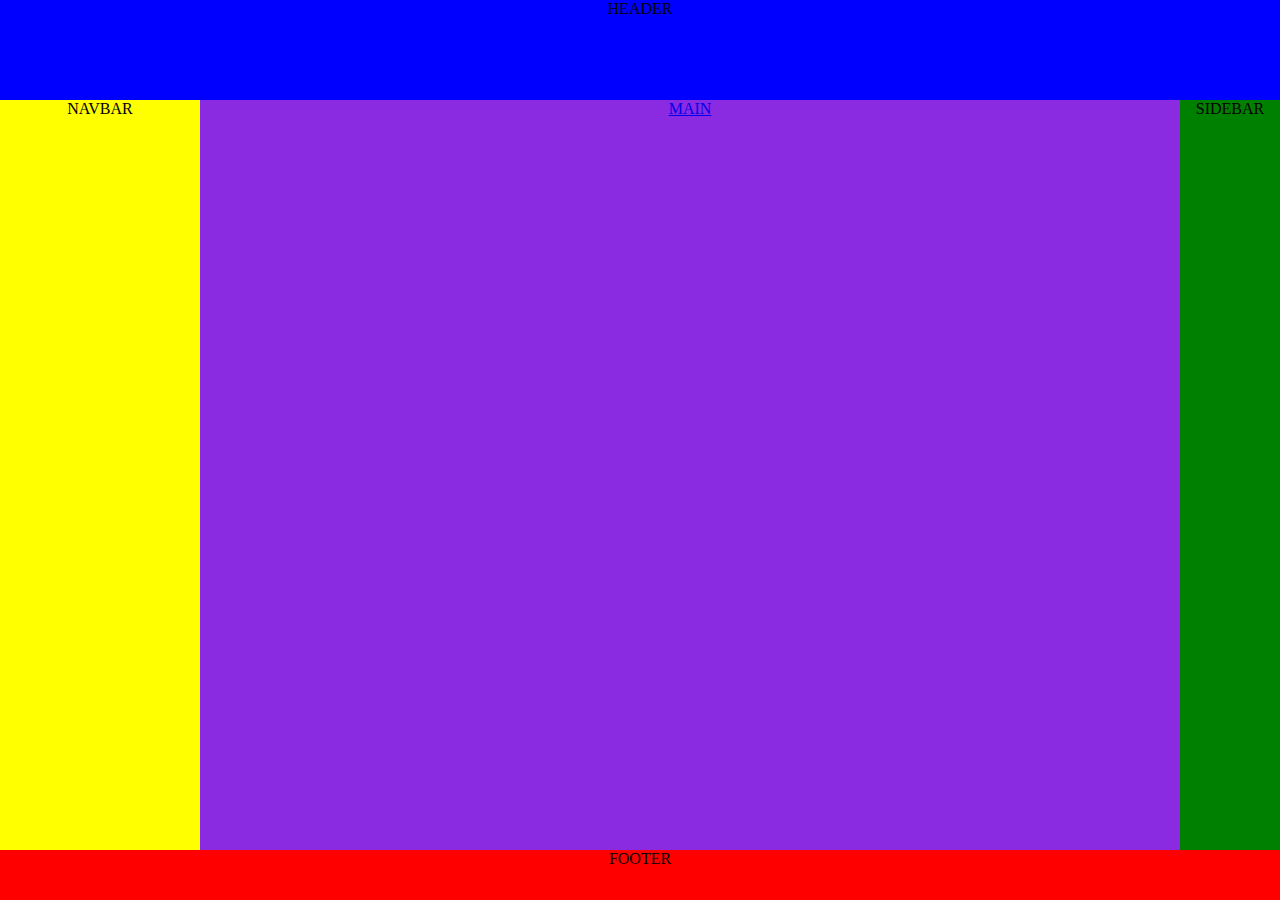
<file: ej-css-grid.html>
<!DOCTYPE html>
<html lang="en">

<head>
    <meta charset="UTF-8">
    <meta name="viewport" content="width=device-width, initial-scale=1.0">
    <link rel="stylesheet" href="assets/css/ej-css-grid.css">
    <title>css grid</title>
</head>

<body>
    <div id="container-grid">
        <header>HEADER</header>
        <nav>NAVBAR</nav>
        <a href="index-css-grid.html"><main>MAIN</main></a>
        
        <sidebar>SIDEBAR</sidebar>
        <footer>FOOTER</footer>
    </div>
</body>

</html>
</file>
<file: assets/css/ej-css-grid.css>
*{
    height:100%;
}

#container-grid {
    display: grid;
    grid-template:
        "header" 100px
        "navbar" 50px
        "main" auto
        "sidebar" 100px
        "footer" 50px;
    text-align: center;
}

/*Estilos Grid Items*/
header {
    grid-area: header;
    background-color: blue;
}

nav {
    grid-area: navbar;
    background-color: yellow;
}

main {
    grid-area: main;
    background-color: blueviolet;
}

sidebar {
    grid-area: sidebar;
    background-color: green;
}

footer {
    grid-area: footer;
    background-color: red;
}
body{
    min-height:100%;
    margin: 0%;
}

/*Resolución tabletas*/
@media screen and (min-width:320px) {
    .container-grid {
        grid-template-columns: 200px auto;
        grid-template-rows: 100px 50px auto 50px;
        grid-template-areas:
            "header header"
            "navbar navbar"
            "sidebar main"
            "footer footer";
    }
}

/*Resolución resoluciones medias*/
@media screen and (min-width:768px) {
    #container-grid {
        grid-template:
            "header header header" 100px
            "navbar main sidebar" auto
            "footer footer footer" 50px /
            200px auto 100px;
    }
}

/*Resolución resoluciones macro*/
@media screen and (min-width:1024px) {
    .container-grid {
        max-width: 1200px;
        margin: 0 auto;
    }
}
</file>
